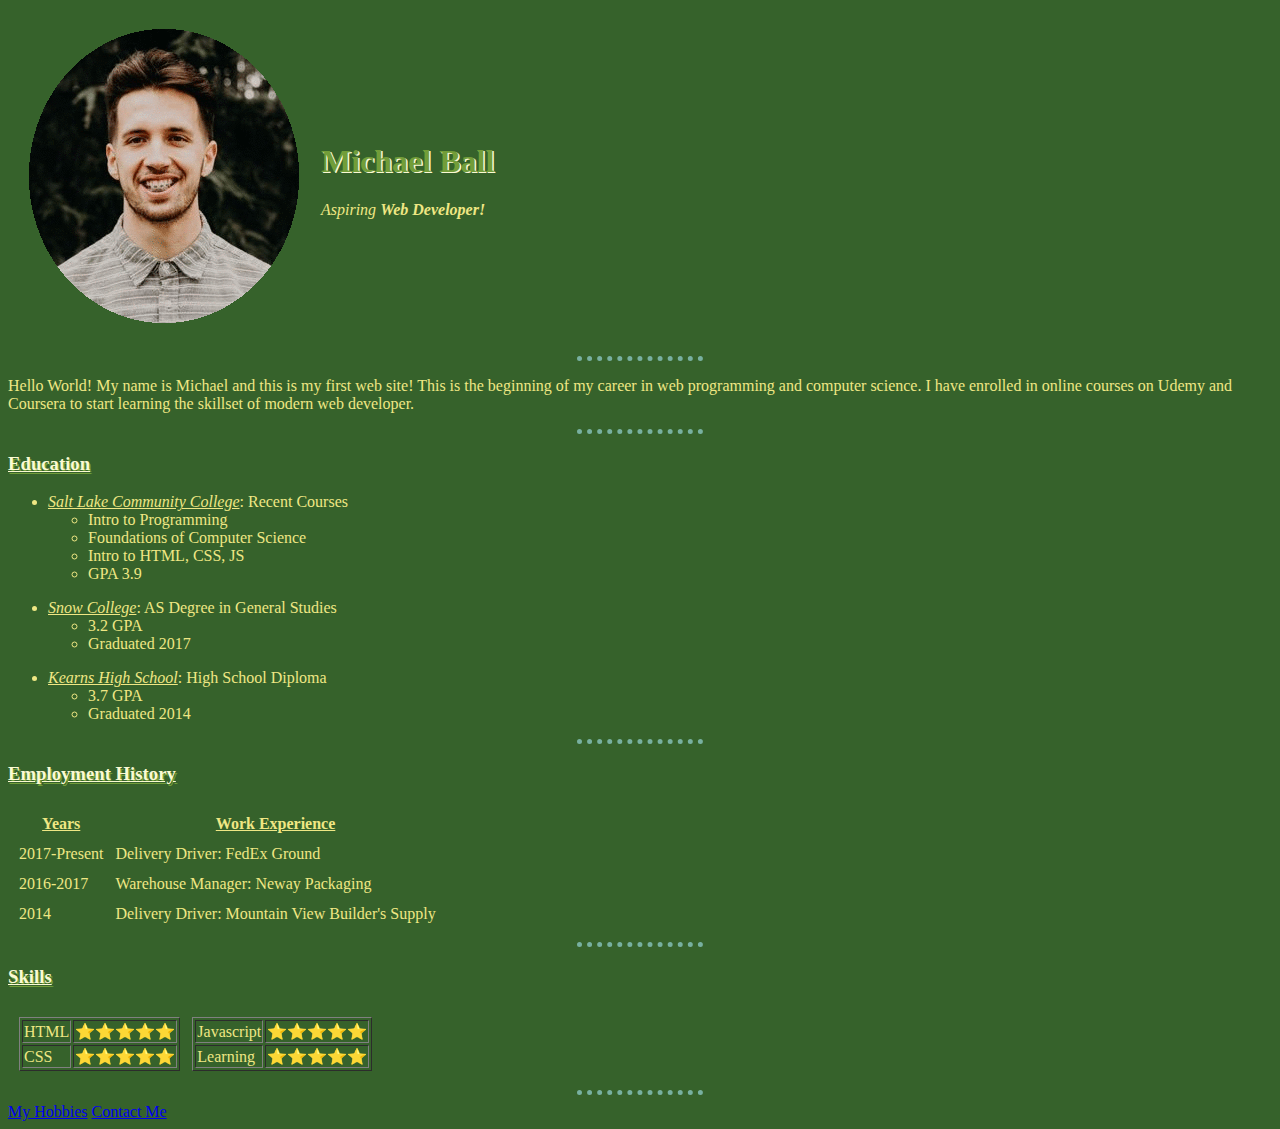
<file: index.html>
<!DOCTYPE html>
<html lang="en" dir="ltr">

<head>

  <meta charset="utf-8">
  <!-- utf-8 is the standard encoding that includes all international symbols
  as well as all the unicode characters + emojis.

  utf-8 will give the highest chance of being rendered correctly from
  international users

  HTML: Hyper Text Markup Language
  CSS: Is used to style and aesthtically enhance our webpage.


   -->
  <title>Michael's Personal Site</title>
  <link rel="stylesheet" href="css/styles.css">

</head>

<body>
  <table cellspacing="20">
    <tr>
      <td><img src="Images/picMichael.gif" alt="Michael Ball Profile"></td>
      <td><h1>Michael Ball</h1>
          <p><em>Aspiring <strong>Web Developer!</strong></em></p>
      </td>
    </tr>

  </table>
  <hr>
  <p>Hello World! My name is Michael and this is my first web site! This is the beginning of my career in web programming and computer science. I have enrolled in online courses on Udemy and Coursera to start learning the skillset of modern web developer.
  <hr>

  <h3>Education</h3>
  <ul>
    <li> <em><u>Salt Lake Community College</u></em>: Recent Courses </li>
    <ul>
      <li>Intro to Programming</li>
      <li>Foundations of Computer Science</li>
      <li>Intro to HTML, CSS, JS</li>
      <li>GPA 3.9</li>
    </ul>
  </ul>
  <ul>
    <li> <em><u>Snow College</u></em>: AS Degree in General Studies </li>
    <ul>
      <li>3.2 GPA</li>
      <li>Graduated 2017</li>
    </ul>
  </ul>
  <ul>
    <li><em><u>Kearns High School</u></em>: High School Diploma</li>
    <ul>
      <li>3.7 GPA</li>
      <li>Graduated 2014</li>
    </ul>
  </ul>
  <hr>


  <h3>Employment History</h3>
  <table cellspacing="10">
    <thead>
      <th><u>Years</u></th>
      <th><u>Work Experience</u></th>
    </thead>
    <tbody>
      <tr>
        <td>2017-Present</td>
        <td>Delivery Driver: FedEx Ground</td>
      </tr>
      <tr>
        <td>2016-2017</td>
        <td>Warehouse Manager: Neway Packaging</td>
      </tr>
      <tr>
        <td>2014</td>
        <td>Delivery Driver: Mountain View Builder's Supply</td>
      </tr>
    </tbody>
  </table>
  <hr>

  <h3>Skills</h3>
  <table cellspacing="10">
    <tr>
      <td>
        <table border="1">
          <tr>
            <td>HTML</td>
            <td>⭐⭐⭐⭐⭐</td>
          </tr>
          <tr>
            <td>CSS</td>
            <td>⭐⭐⭐⭐⭐</td>
          </tr>
        </table>
      </td>
      <td>
        <table border="1">
          <tr>
            <td>Javascript</td>
            <td>⭐⭐⭐⭐⭐</td>
          </tr>
          <tr>
            <td>Learning</td>
            <td>⭐⭐⭐⭐⭐</td>
          </tr>
        </table>
      </td>
    </tr>
  </table>



<hr>
  <a href="hobbies.html">My Hobbies</a>
  <a href="contactme.html">Contact Me</a>






</body>

</html>



<!-- beautify package auto indents -->
</file>
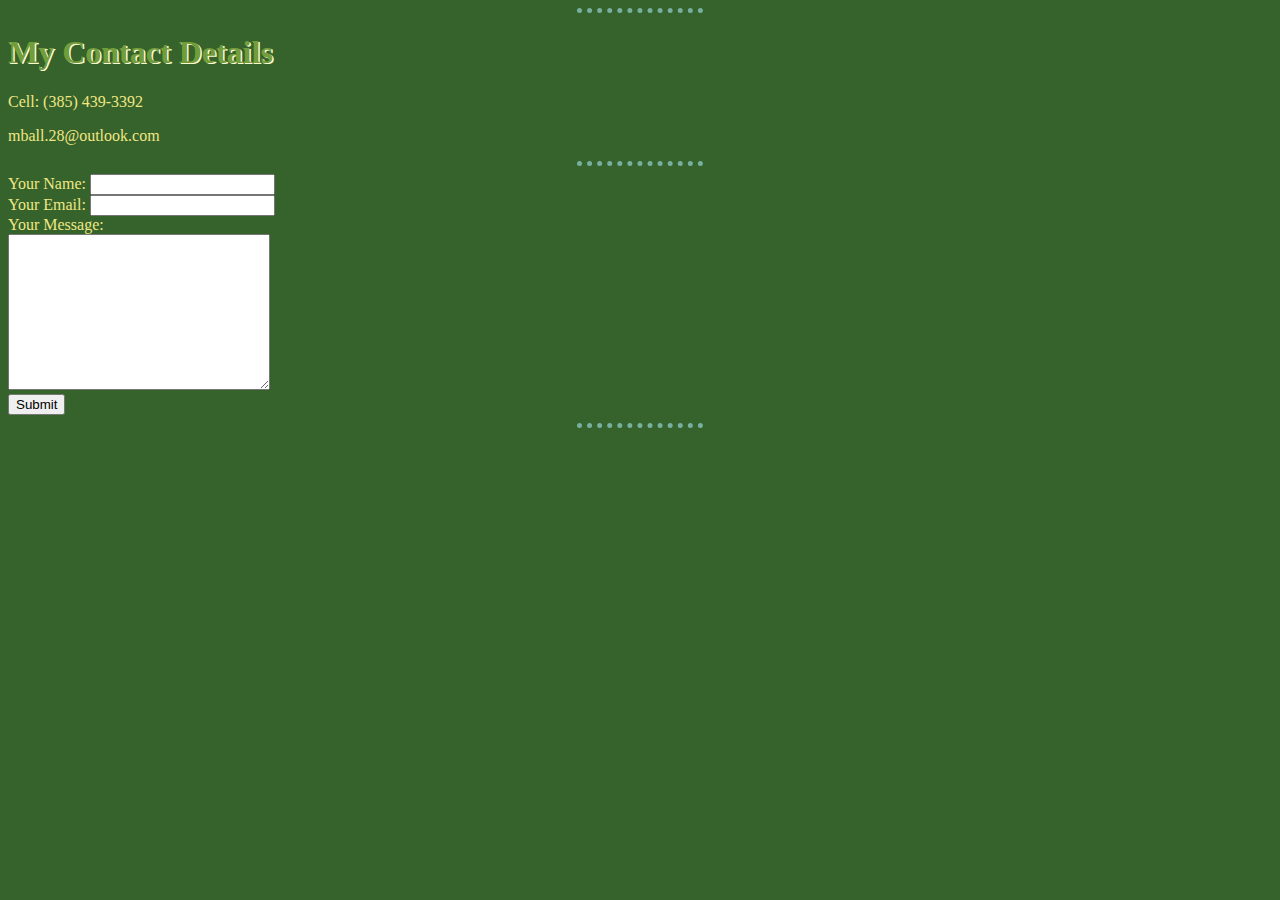
<file: contactme.html>
<!DOCTYPE html>
<html lang="en" dir="ltr">
  <head>
    <meta charset="utf-8">
    <title>Contact Me</title>
    <link rel="stylesheet" href="css/styles.css">

  </head>
  <body>
    <hr>
    <h1>My Contact Details</h1>
    <p>Cell: (385) 439-3392</p>
    <p>mball.28@outlook.com</p>
    <hr>

    <form class="" action="mailto:mball.28@outlook.com" method="post" enctype="text/plain">
      <label>Your Name:</label>
      <input type="text" name="yourName" value=""><br>
      <label>Your Email:</label>
      <input type="text" name="yourEmail" value=""><br>
      <label>Your Message:</label><br>
      <textarea name="yourMessage" rows="10" cols="30"></textarea><br>
      <input type="submit" name="">
    </form>
    <!--Form tag is used to define what goes into the form. A form is used
    to add interactive web elements for submitting data to a web server
     Elements used: Label & input

    input is a self closing tag. there are numerous input types that you can use.-->

    <hr>



  </body>
</html>
</file>
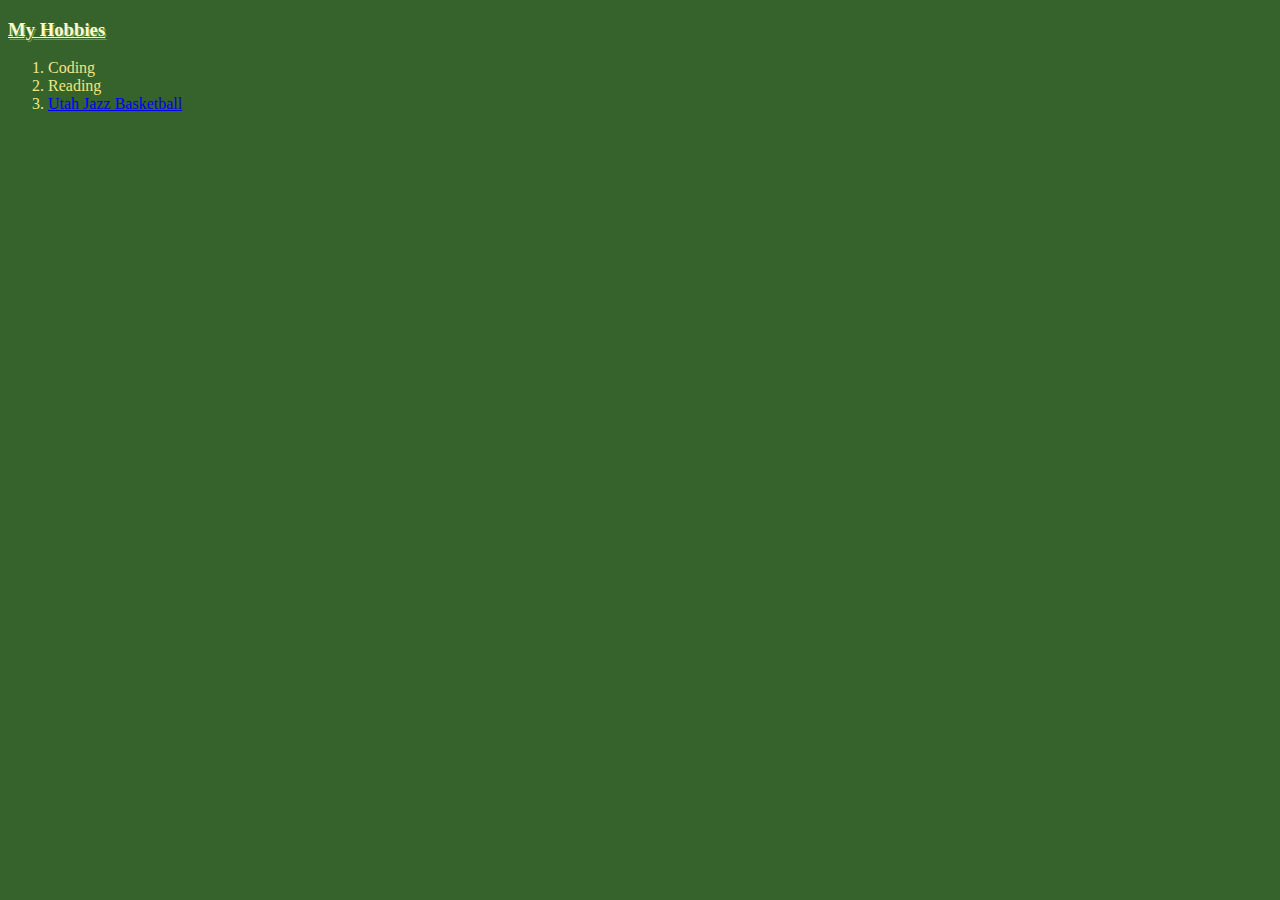
<file: hobbies.html>
<!DOCTYPE html>
<html lang="en" dir="ltr">
  <head>
    <meta charset="utf-8">
    <title>My Hobbies</title>
    <link rel="stylesheet" href="css/styles.css">

  </head>
  <body>
    <h3>My Hobbies</h3>
    <ol>
      <li>Coding</li>
      <li>Reading</li>
      <li><a href="https://www.nba.com/jazz/">Utah Jazz Basketball</a></li>
    </ol>
  </body>
</html>
</file>
<file: css/styles.css>
body {
      background-color: #36622b;
      color: #efe784;
    }
    hr {
      border-style: none;
      border-top-style: dotted;
      border-color: #78b0a0;
      border-width: 5px;
      width: 10%;
    }
    h1{
      text-shadow: 1.5px 1px #fbfad3;
      color: #729d39;
    }
    h3{
      text-shadow: 1.5px 2px #729d39;
      color: #fbfad3;
      text-decoration: underline;
    }
</file>
